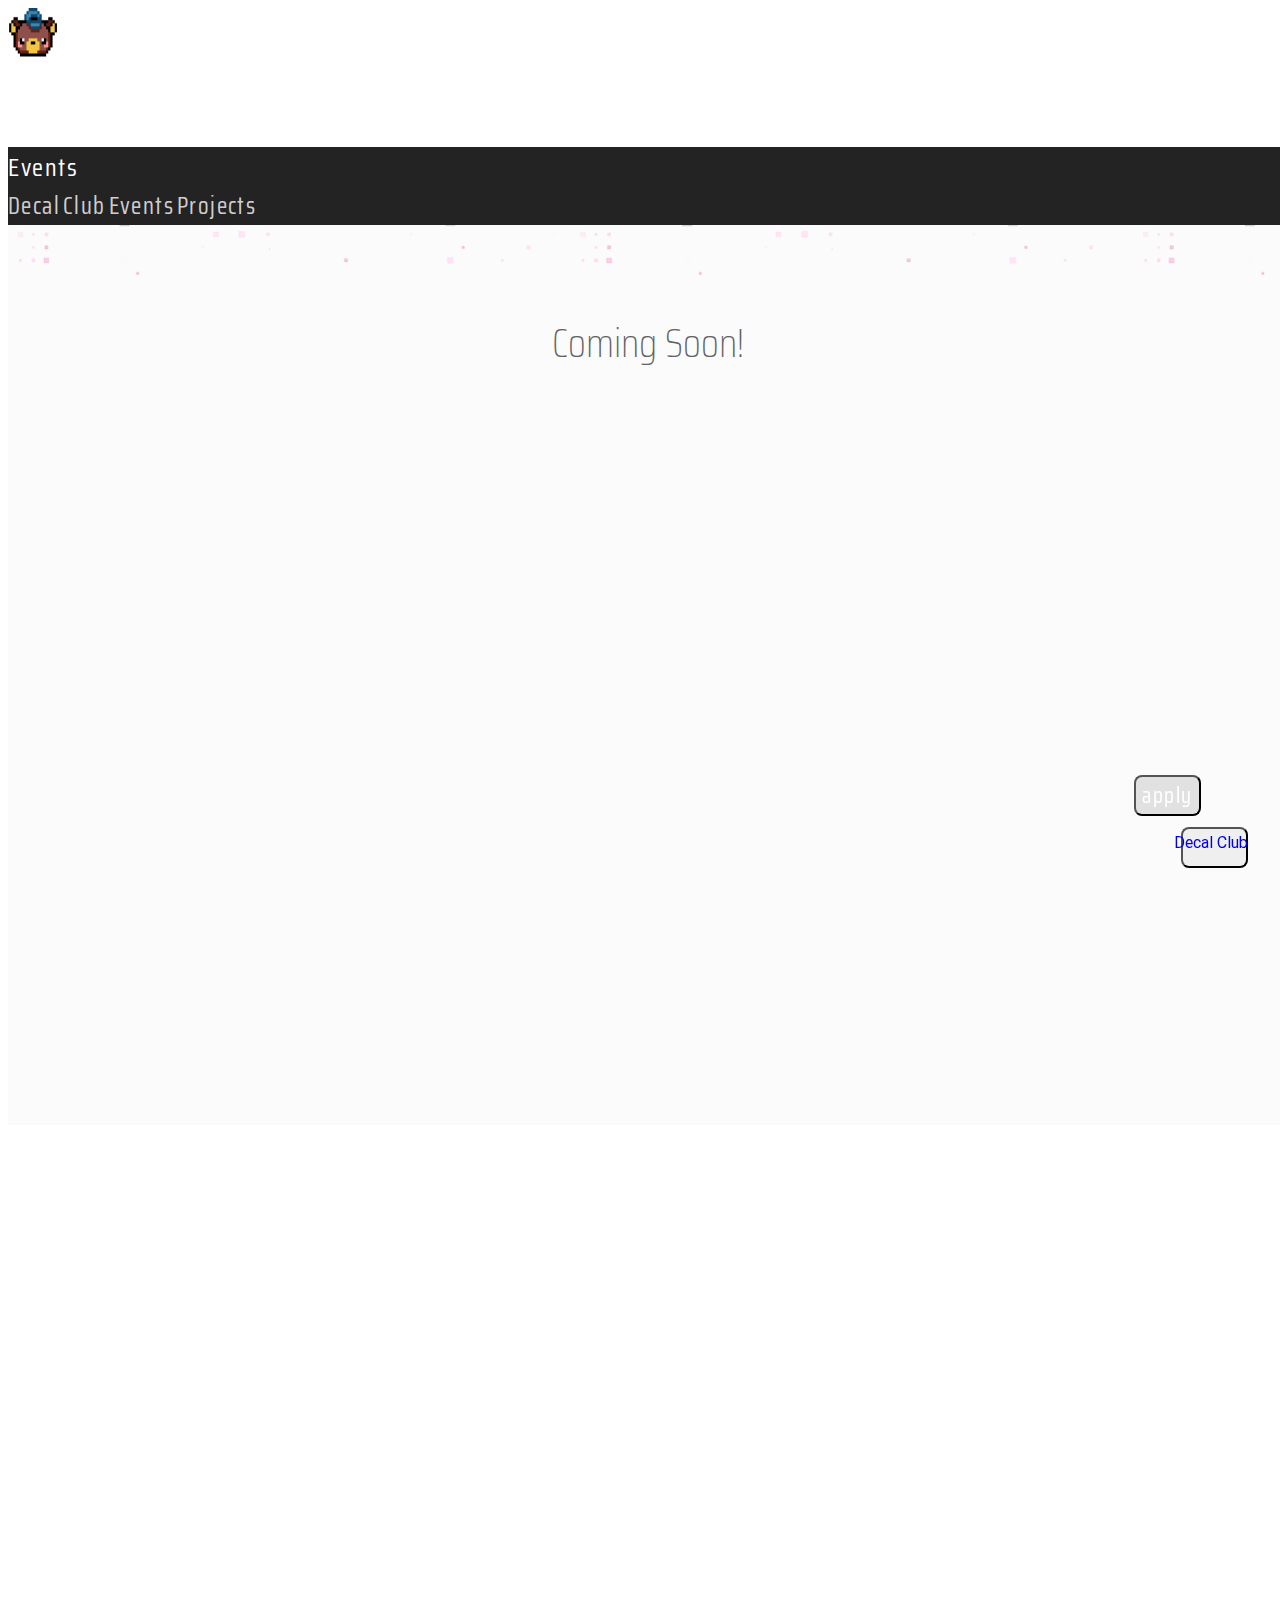
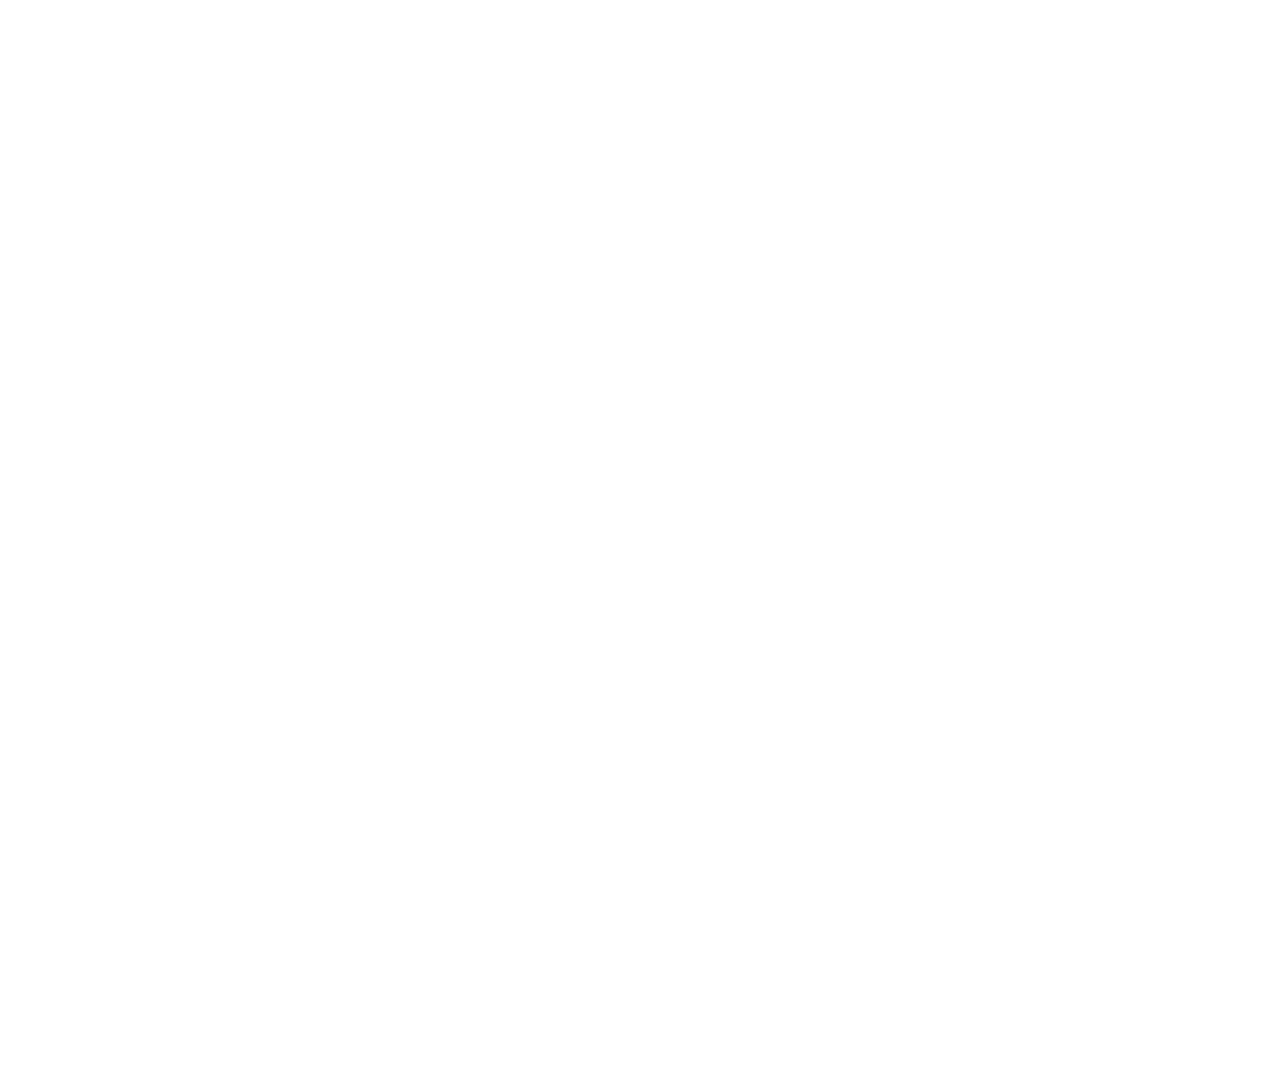
<file: events.html>
<!DOCTYPE html>
<html>
<head>
	<link rel="icon" type="image/png" sizes="32x32" href="images/favicon.png">
    <link rel="icon" type="image/png" sizes="16x16" href="images/favicon.png">
	<link href="https://fonts.googleapis.com/css?family=Abel|Josefin+Sans|Quicksand|Saira+Condensed" rel="stylesheet">
	<link rel="stylesheet" href="https://fonts.googleapis.com/icon?family=Material+Icons">
	<link rel="stylesheet" href="https://code.getmdl.io/1.3.0/material.pink-deep_orange.min.css">
	<script defer src="https://code.getmdl.io/1.3.0/material.min.js"></script>
	<link rel="stylesheet" href="style2.css">
	<title></title>
</head>
<body>
	<!-- Always shows a header, even in smaller screens. -->
	<div class="mdl-layout mdl-js-layout mdl-layout--fixed-header">
	  <header class="mdl-layout__header">
        <div class="mdl-layout__header-row">
          <!-- Title -->
          <nav class="mdl-navigation">
            <a class="mdl-navigation__link" id="navfont" href="index.html"><img src="images/favicon.png" style="width:50px;height:50px;"></a>
            </nav>
          <span class="mdl-layout-title" id="titlefont">&ensp; Events</span>

          <div class="mdl-layout-spacer"></div>
          <nav class="mdl-navigation mdl-layout--large-screen-only">
            <a class="mdl-navigation__link" id="navfont" href="decal.html">Decal</a>
            <a class="mdl-navigation__link" id="navfont" href="club.html">Club</a>
            <a class="mdl-navigation__link" id="navfont" href="events.html">Events</a>
            <a class="mdl-navigation__link" id="navfont" href="projects.html">Projects</a>
          </nav>
        </div>
      </header>
	  <div class="mdl-layout__drawer mdl-layout--small-screen-only">
	    <span class="mdl-layout-title" id="titlefont">Events</span>
	    <nav class="mdl-navigation">
	      <a class="mdl-navigation__link" id="navfont" href="decal.html">Decal</a>
        <a class="mdl-navigation__link" id="navfont" href="club.html">Club</a>
        <a class="mdl-navigation__link" id="navfont" href="events.html">Events</a>
        <a class="mdl-navigation__link" id="navfont" href="projects.html">Projects</a>
	    </nav>
	  </div>
	  <div class="background events"></div>
	  <main class="mdl-layout__content">
	    <div class="page-content"">
	    	<!-- Your content goes here -->
        <br/><br/><br/>
        <h1 class="section-title" id="course-description" style="text-align: center;">Coming Soon!</h1>
	    	<div class="mdl-grid">
  				<div class="mdl-cell mdl-cell--4-col" id="cell-spacer" style="height: 75vh"></div>
 				<div class="mdl-cell mdl-cell--4-col" id="cell-spacer" style="height: 75vh"></div>
  				<div class="mdl-cell mdl-cell--4-col" id="cell-spacer" style="height: 75vh"></div>
  				<div class="mdl-cell mdl-cell--4-col mdl-layout--small-screen-only" id="cell-spacer" style="height: 15vh"></div>
			</div>
	    	
	    </div>

      <button id="apply-menu-lower-right" class="mdl-button mdl-js-button mdl-button--raised mdl-button--accent mdl-button__container">
        apply
      </button>
      <div class="mdl-button__container">
        <button id="hover-menu-lower-right" class="mdl-button mdl-js-button mdl-button--raised mdl-button--accent">
            apply
        </button>
        <ul class="mdl-menu mdl-menu--top-right mdl-js-menu mdl-js-ripple-effect" for="hover-menu-lower-right">
            <a class="mdl-menu__item" target="_blank" href="https://goo.gl/forms/CVEcDYw5JESkvQaf2">Decal</a>
            <a class="mdl-menu__item" target="_blank" href="https://discord.gg/AnbuQba">Club</a>
        </ul>
      </div>
	    
	    <footer class="mdl-mini-footer">
            <div class="mdl-mini-footer__left-section">
    	        <div class="mdl-logo">Game Design and Development at Berkeley
    	        </div>
            </div>
   		        <div class="mdl-mini-footer__right-section">
    	            <ul class="mdl-mini-footer__link-list">
      	              <div style="padding-right: 20px;">We are a student group acting independently of the University of California. We take full responsibility for our organization and this web site.</div>       
                        <li><a href="https://www.ocf.berkeley.edu">
    					<img src="images/ocf-hosted-penguin.svg"
        				alt="Hosted by the OCF" style="border: 0; padding-right: 80px;" />
						</a></li>
                    </ul>
                </div>
        </footer>
	  </main>
	  
	  
	  
	</div>

</body>
</html>
</file>
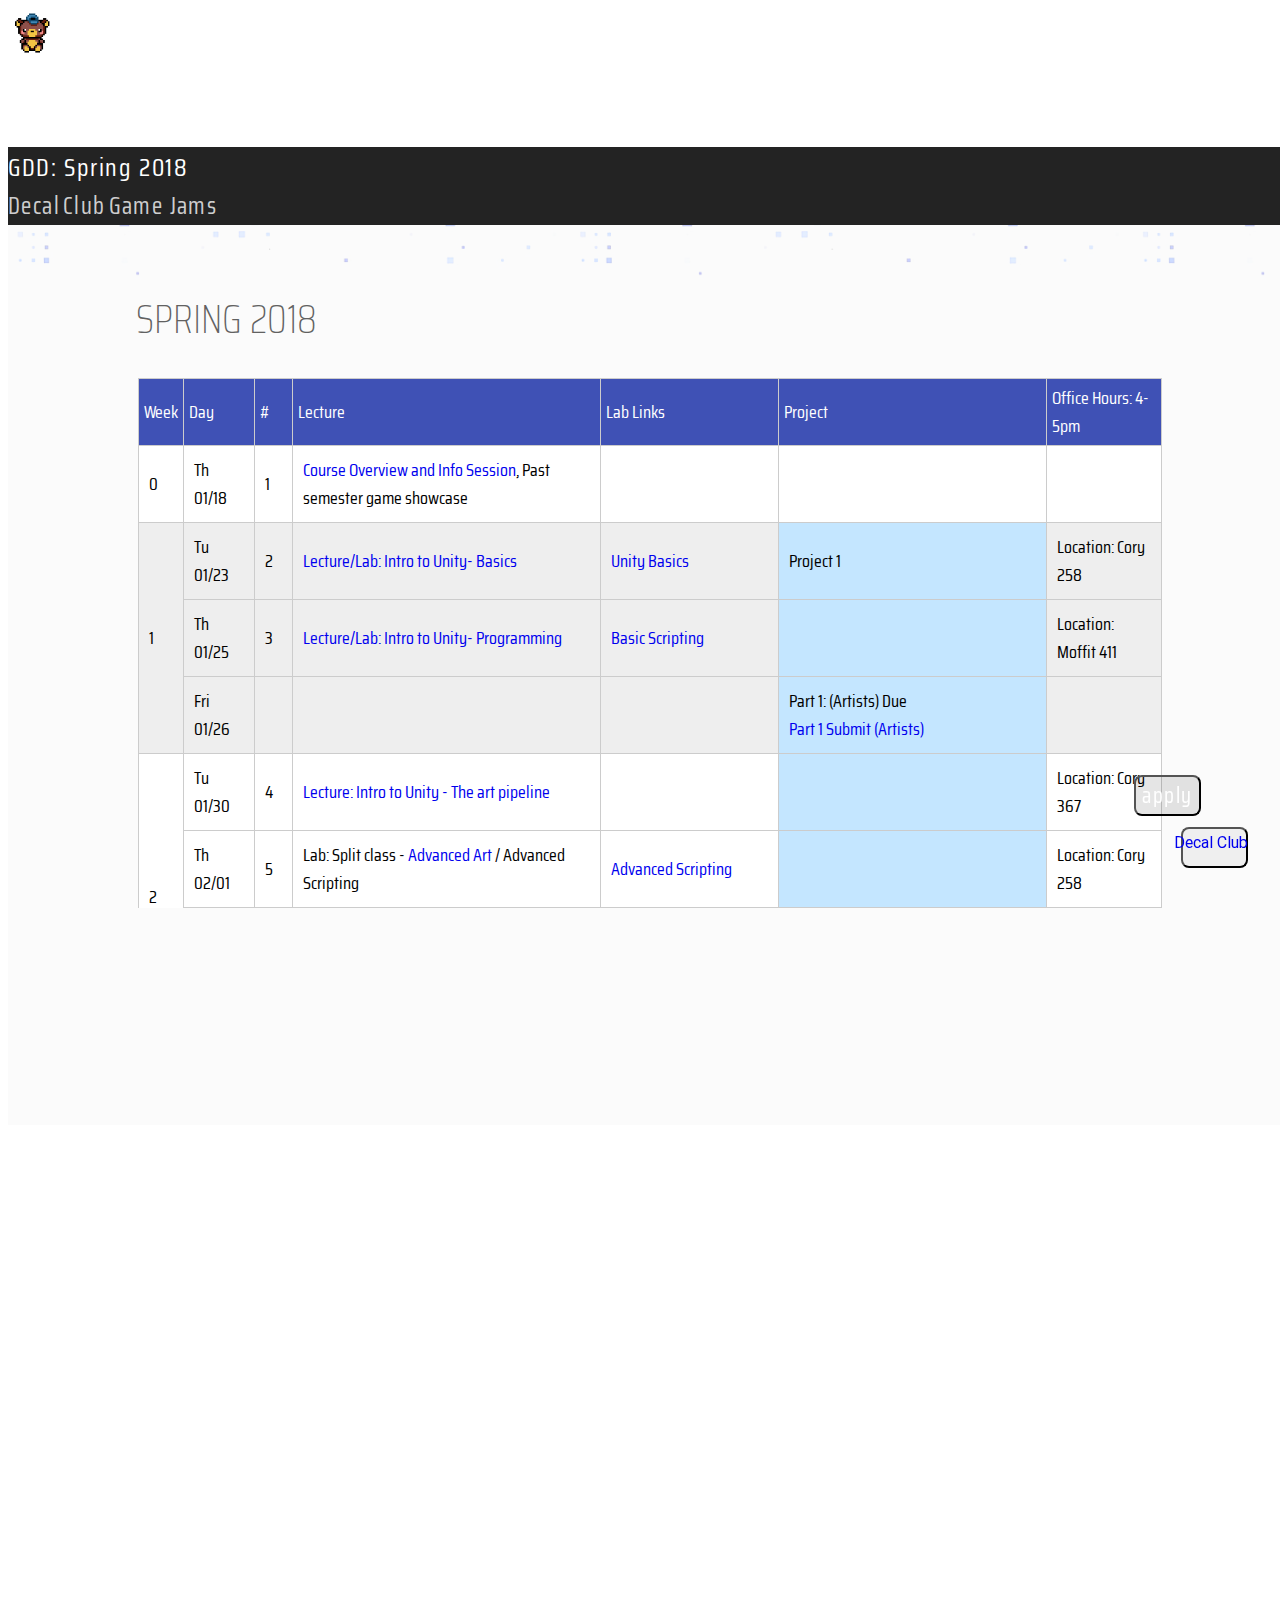
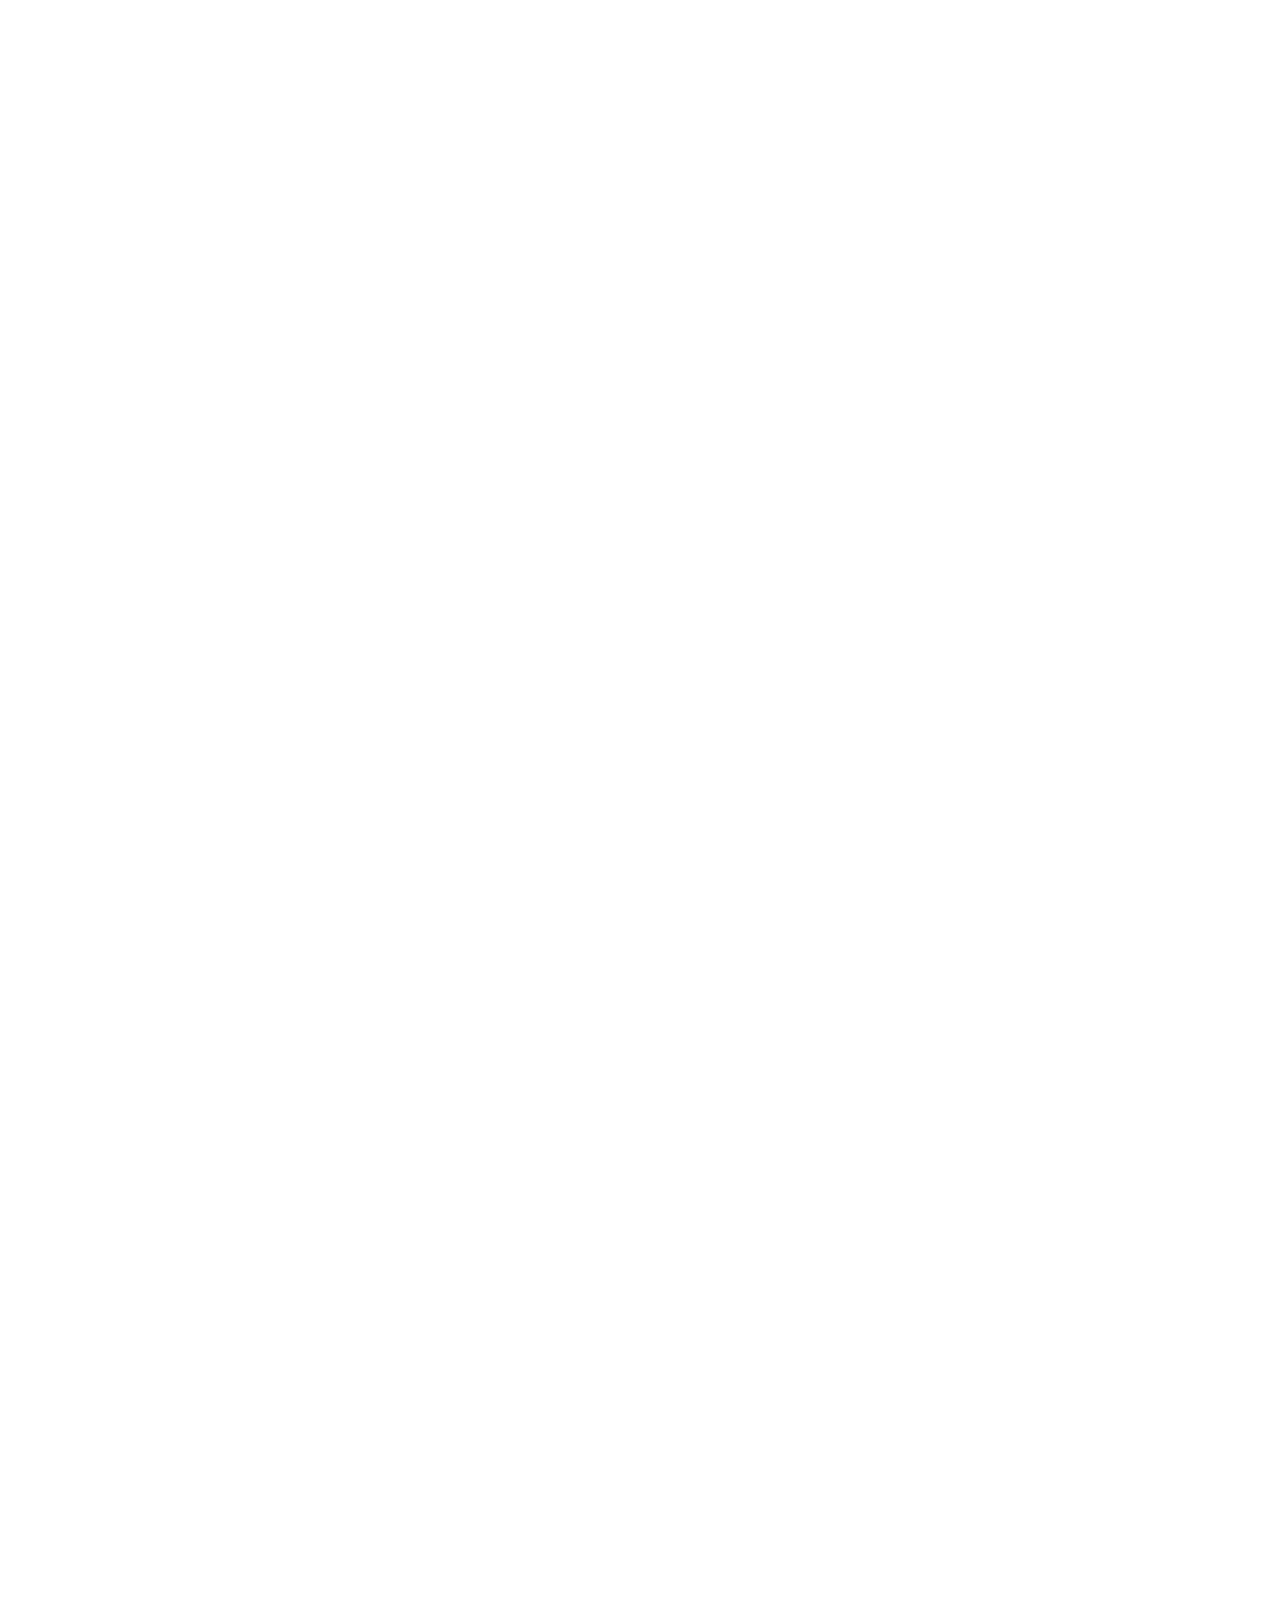
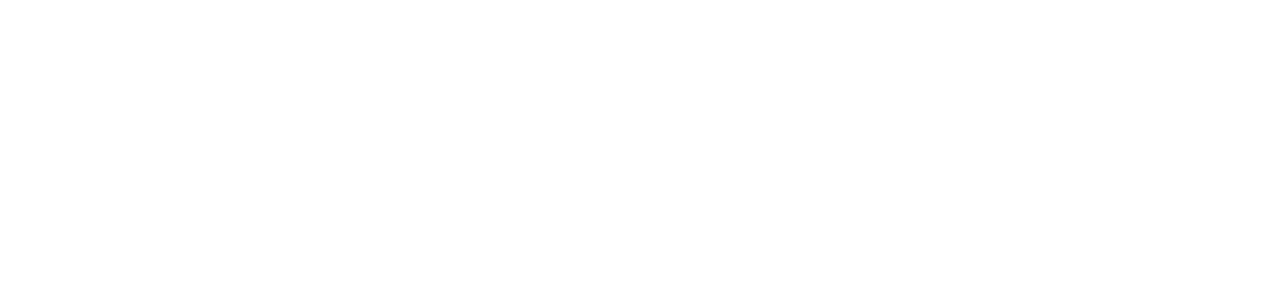
<file: sp18decal.html>
<!DOCTYPE html>
<html>
<head>
	<link rel="icon" type="image/png" sizes="32x32" href="images/favicon1.png">
    <link rel="icon" type="image/png" sizes="16x16" href="images/favicon1.png">
	<link href="https://fonts.googleapis.com/css?family=Abel|Josefin+Sans|Quicksand|Saira+Condensed" rel="stylesheet">
	<link rel="stylesheet" href="https://fonts.googleapis.com/icon?family=Material+Icons">
	<link rel="stylesheet" href="https://code.getmdl.io/1.3.0/material.indigo-pink.min.css">
	<script defer src="https://code.getmdl.io/1.3.0/material.min.js"></script>
  <link rel="stylesheet" type="text/css" href="calendar3.css">
	<link rel="stylesheet" href="style4.css">
	<title></title>
</head>
<body>
	<!-- Always shows a header, even in smaller screens. -->
	<div class="mdl-layout mdl-js-layout mdl-layout--fixed-header">
	  <header class="mdl-layout__header">
        <div class="mdl-layout__header-row">
          <!-- Title -->
          <nav class="mdl-navigation">
            <a class="mdl-navigation__link" id="navfont" href="index.html"><img src="images/logo.png" style="width:50px;height:50px;"></a>
            </nav>
          <span class="mdl-layout-title" id="titlefont">&ensp; Game Design and Development: Spring 2018</span>

          <div class="mdl-layout-spacer"></div>
          <nav class="mdl-navigation mdl-layout--large-screen-only">
            <a class="mdl-navigation__link" id="navfont" href="decal.html">Decal</a>
            <a class="mdl-navigation__link" id="navfont" href="club.html">Club</a>
            <a class="mdl-navigation__link" id="navfont" href="gamejams.html">Game Jams</a>
          </nav>
        </div>
      </header>
	  <div class="mdl-layout__drawer mdl-layout--small-screen-only">
	    <span class="mdl-layout-title" id="titlefont">GDD: Spring 2018</span>
	    <nav class="mdl-navigation">
	      <a class="mdl-navigation__link" id="navfont" href="decal.html">Decal</a>
        <a class="mdl-navigation__link" id="navfont" href="club.html">Club</a>
        <a class="mdl-navigation__link" id="navfont" href="gamejams.html">Game Jams</a>
	    </nav>
	  </div>
	  <div class="background decal"></div>
	  <main class="mdl-layout__content">
	    <div class="page-content">
	    	<!-- Your content goes here -->
	    	<div class="mdl-grid">
  				<div class="mdl-cell mdl-cell--4-col" id="cell-spacer" style="height: 3vh"></div>
  				<div class="mdl-cell mdl-cell--4-col mdl-layout--small-screen-only" id="cell-spacer" style="height: 1vh"></div>
          </div>
          <h1 class="section-title" id="course-description">SPRING 2018</h1>

      <table class="mdl-shadow--3dp" id="calendar" style="font-family: 'saira condensed'; text-decoration: none; text-align: left;">
        <tbody>
          <tr>
            <th>Week</th>
            <th>Day</th>
            <th>#</th>
            <th>Lecture</th>
            <th>Lab Links</th>
            <th>Project</th>
            <th>Office Hours: 4-5pm</th>
          </tr>

          <!-- Week one -->
          <tr>
            <td class="weeknum" rowspan="1">0</td>
            <td>Th 01/18</td>
            <td>1</td>
            <td class="td-left"><a href="https://drive.google.com/open?id=1e_TaRoSERIfGETg2QStwp_Pb28A3F1eJTz3xzMk8BT4">Course Overview and Info Session</a>, Past semester game showcase</td>
            <td></td>
            <td></td>
            <td></td>
          </tr>
          
          <!-- Week two -->
          <tr class="gray-bg">
            <td class="weeknum" rowspan="3">1</td>
            <td>Tu 01/23</td>
            <td>2</td>
            <td class="td-left"><a href="https://docs.google.com/presentation/d/14iMJMmruNJxt2O6G0VSFKDWtm-ZikDhLnIBxoeRlYGs/edit?usp=sharing">Lecture/Lab: Intro to Unity- Basics</a></td>
            <td><a href="https://github.berkeley.edu/berkeley-gamedev/UnityBasics">Unity Basics</a></td>
            <td class="proj1">Project 1</td>
            <td>Location: Cory 258</td>
          </tr>
          <tr class="gray-bg">
            <td>Th 01/25</td>
            <td>3</td>
            <td class="td-left"><a href="https://docs.google.com/presentation/d/1FHlxMiT0u6a9W-Q1QjGgxRiNsGCy_04BdNt_ShURFzE/edit?usp=sharing">Lecture/Lab: Intro to Unity- Programming</a></td>
            <td><a href="https://github.berkeley.edu/berkeley-gamedev/BasicScriptingLab">Basic Scripting</a></td>
            <td class="proj1"></td>
            <td>Location: Moffit 411</td>
          </tr>
          <tr class="gray-bg">
            <td>Fri 01/26</td>
            <td></td>
            <td class="td-left"></td>
            <td></td>
            <td class="proj1">Part 1: (Artists) Due<br><a href="http://tinyurl.com/artists-week1">Part 1 Submit (Artists)</a></td>
            <td></td>
          </tr>

          <!-- Week three -->
          <tr>
            <td class="weeknum" rowspan="3">2</td>
            <td>Tu 01/30</td>
            <td>4</td>
            <td class="td-left"><a href="https://docs.google.com/presentation/d/1LXl_XzNiDUJbAr3JB01jIn1cdslhJFn3BxglJzErSeI/edit?usp=sharing">Lecture: Intro to Unity - The art pipeline</a></td>
            <td></td>
            <td class="proj1"></td>
            <td>Location: Cory 367</td>
          </tr>
          <tr>
            <td>Th 02/01</td>
            <td>5</td>
            <td class="td-left">Lab: Split class - <a href="https://docs.google.com/presentation/d/1pzTIxs6A40pASR1kFu4sZW0Nw0Of0z-Dyxf0DhjvnEo/edit?usp=sharing">Advanced Art</a> / Advanced Scripting</td>
            <td><a href="https://github.berkeley.edu/berkeley-gamedev/AdvancedScriptingLab">Advanced Scripting</a></td>
            <td class="proj1"></td>
            <td>Location: Cory 258</td>
          </tr>
          <tr>
            <td>Fri 02/02</td>
            <td></td>
            <td class="td-left"></td>
            <td></td>
            <td class="proj1">
              Part 1 (Programmers) Due<br>
              <a href="https://tinyurl.com/programmers-week1">Part 1 Submit (Programmers)</a><br>
              Part 2 (Artists): Due<br>
              <a href="https://tinyurl.com/artists-week2">Part 2 Submit (Artists)</a></td>
            <td></td>
          </tr>
          
          <!-- Week four -->
          <tr class="gray-bg">
            <td class="weeknum" rowspan="2">3</td>
            <td>Tu 02/06</td>
            <td>6</td>
            <td class="td-left">Lecture: <a href="https://docs.google.com/presentation/d/1072u_M5Na4ry0wiec0VuBkJDR2aMKfeAN_6lW7QKP_M/edit?usp=sharing">More Unity &amp; Approaching a project + introduce game jam</a></td>
            <td><a href="choose-a-lab.html">Choose-A-Lab</a></td>
            <td class="proj1"></td>
            <td>Location: Cory 258</td>
          </tr>
          <tr class="gray-bg">
            <td>Th 02/08</td>
            <td>7</td>
            <td class="td-left">Lecture: <a href="https://docs.google.com/presentation/d/1aV6RzhdxEUM80zWLv2atPogFbejJjAYSaxvrO4Fb_VI/edit?usp=sharing">Basics of Game Design and Git</a></td>
            <td></td>
            <td class="proj1"></td>
            <td>Location: Cory 258</td>
          </tr>
          
          <!-- Week five -->
          <tr>
            <td class="weeknum" rowspan="2">4</td>
            <td>Tu 02/13</td>
            <td>8</td>
            <td class="td-left">Lecture/Lab: <a href="https://docs.google.com/presentation/d/1N1FpohDEgzX7YVPNkXhXLFDKi_eTQq7ILoy_eU7oRq8/edit?usp=sharing">Basics of Game Design &amp; pitch day explanation</a></td>
            <td>Checkoff: Advanced Scripting Lab</td>
            <td class="proj1">
              <strong>By 11:59pm:</strong><br>
              Part 2 (Programmers): Due
              <br><a href="https://tinyurl.com/programmers-week2">Part 2 Submit (Programmers)</a>
              <br>Part 3 (Artists): Due
              <br><a href="https://tinyurl.com/artists-week3">Part 3 Submit (Artists)</a>
              <br>Hybrid Project (Artist/Programmer combo): Due
              <br><a href="https://tinyurl.com/gdd-hybrid">Hybrid Submit (Artist/Programmer)</a></td>
            <td>Location: Cory 258</td>
          </tr>
          <tr>
            <td>Th 02/15</td>
            <td>9</td>
            <td class="td-left">Lecture: <a href="https://docs.google.com/presentation/d/1Xi0R67ZJ6SCHgpeSkbbS7Gqdg_ctalmBW_zorttkxYQ/edit?usp=sharing">Group dynamics, Team examples, Explanation of project 3</a></td>
            <td></td>
            <td class="proj2"><a href="https://docs.google.com/document/d/1NgZ8Ufx9p3DnEdWrX6ZhXnZ6c9lzgohTVdXPUNGEPnM/edit?usp=sharing">Game Jam Spec</a></td>
            <td>Location: Cory 258</td>
          </tr>
          
          <!-- Week six -->
          <tr class="gray-bg">
            <td class="weeknum" rowspan="2">5</td>
            <td>Tu 02/20</td>
            <td>10</td>
            <td class="td-left"><a href="https://docs.google.com/presentation/d/1cS2n4kl9Q3-TrCeQx7RfhZs6y9VzkTnjAwDXxxeDwkY/edit?usp=sharing">Showcase game jams + Pitch day!</a></td>
            <td></td>
            <td  class="proj2">
              Project 2:  Game jam due before class time<br>
              <a href="https://goo.gl/forms/ofNot2vs8SMnlUc93">Game Jam Submit</a><br>
              <a href="https://goo.gl/forms/qGuRFKphBJhilUAs2">Reflection Form</a>
            </td>
            <td>Location: Cory 258</td>
          </tr>
          <tr class="gray-bg">
            <td>Th 02/22</td>
            <td>11</td>
            <td class="td-left"><a href="https://docs.google.com/presentation/d/1YQeGrPcyEkWgX3OgmydQYzsaPzKzOMW9gQ1AcNV3xx0/edit?usp=sharing">Assemle teams, project work meetings &amp; design doc</a></td>
            <td>Checkoff: 3 labs from <a href="choose-a-lab.html">Choose-A-Lab</a>.</td>
            <td class="proj3"><a href="https://docs.google.com/document/d/1riFUKZxrJ4E_0xRcdKjnG5JsfxSHix3zXiHIludwDD4/edit?usp=sharing">Project Spec</a></td>
            <td>Location: Cory 258</td>
          </tr>
          
          <!-- Week seven -->
          <tr>
            <td class="weeknum" rowspan="2">6</td>
            <td>Tu 02/27</td>
            <td>12</td>
            <td class="td-left">Brainstorming session</td>
            <td></td>
            <td class="proj3"></td>
            <td>Location: Cory 258</td>
          </tr>
          <tr>
            <td>Th 03/01</td>
            <td>13</td>
            <td class="td-left">Lecture: <a href="https://docs.google.com/presentation/d/1X7Ke1KiTVIV1Z_KOY3vg08yjZoSLyOxyBbo_zjPslgo/edit?usp=sharing">Fun Loops, Animation, and Level Design</a></td>
            <td></td>
            <td class="proj3">Game Design Doc due: <a href="http://tinyurl.com/gdd-designdoc">Submission Link</a></td>
            <td>Location: Cory 212</td>
          </tr>
          
          <!-- Week eight -->
          <tr class="gray-bg">
            <td class="weeknum" rowspan="2">7</td>
            <td>Tu 03/06</td>
            <td>14</td>
            <td class="td-left">Project work meeting</td>
            <td></td>
            <td class="proj3"></td>
            <td>Location: Cory 258</td>
          </tr>
          <tr class="gray-bg">
            <td>Th 03/08</td>
            <td>15</td>
            <td class="td-left">Milestone 1 Delivery: Demo and Feedback</td>
            <td></td>
            <td class="proj3">Milestone 1</td>
            <td>Location: Cory 367</td>
          </tr>
          
          <!-- Week nine -->
          <tr>
            <td class="weeknum" rowspan="2">8</td>
            <td>Tu 03/13</td>
            <td>16</td>
            <td class="td-left">Project work meeting</td>
            <td></td>
            <td class="proj3"></td>
            <td>Location: Cory 258</td>
          </tr>
          <tr>
            <td>Th 03/15</td>
            <td>17</td>
            <td class="td-left">Lecture: <a href="https://docs.google.com/presentation/d/1o3gt8zJmHYCGQoRCsubOyK5mY0A9iJ1XZ9u92eeludY/edit?usp=sharing">Raycasting, Game Dev Tools, Tutorials, and Game Design</a></td>
            <td></td>
            <td class="proj3"></td>
            <td>Location: Cory 258</td>
          </tr>
          
          <!-- Week ten -->
          <tr class="gray-bg">
            <td class="weeknum" rowspan="2">9</td>
            <td>Tu 03/20</td>
            <td>18</td>
            <td class="td-left">Project work meeting</td>
            <td></td>
            <td class="proj3"></td>
            <td>Location: Cory 258</td>
          </tr>
          <tr class="gray-bg">
            <td>Th 03/22</td>
            <td>19</td>
            <td class="td-left">Milestone 2 Delivery: Demo and Feedback</td>
            <td></td>
            <td class="proj3">Milestone 2</td>
            <td>Location: Cory 258</td>
          </tr>
          
          <!-- Week eleven -->
          <tr>
            <td class="weeknum" rowspan="2">10</td>
            <td>Tu 03/27</td>
            <td></td>
            <td class="td-left"><i>Spring Break</i></td>
            <td></td>
            <td class="proj3"></td>
            <td></td>
          </tr>
          <tr>
            <td>Th 03/29</td>
            <td></td>
            <td class="td-left"><i>Spring Break</i></td>
            <td></td>
            <td class="proj3"></td>
            <td></td>
          </tr>

          <!-- Week twelve -->
          <tr class="gray-bg">
            <td class="weeknum" rowspan="2">11</td>
            <td>Tu 04/03</td>
            <td>20</td>
            <td class="td-left">Project work meeting</td>
            <td></td>
            <td class="proj3"></td>
            <td>Location: Cory 258</td>
          </tr>
          <tr class="gray-bg">
            <td>Th 04/05</td>
            <td>21</td>
            <td class="td-left">Lecture: Guest lecture (TBA)</td>
            <td></td>
            <td class="proj3"></td>
            <td>Location: Cory 504</td>
          </tr>
          
          <!-- Week thirteen -->
          <tr>
            <td class="weeknum" rowspan="2">12</td>
            <td>Tu 04/10</td>
            <td>22</td>
            <td class="td-left">Project work meeting</td>
            <td></td>
            <td class="proj3"></td>
            <td>Location: Cory 367</td>
          </tr>
          <tr>
            <td>Th 04/12</td>
            <td>23</td>
            <td class="td-left">Milestone 3 Delivery: Demo and Feedback</td>
            <td></td>
            <td class="proj3">Milestone 3</td>
            <td>Location: Cory 258</td>
          </tr>

          <!-- Week fourteen -->
          <tr class="gray-bg">
            <td class="weeknum" rowspan="2">13</td>
            <td>Tu 04/17</td>
            <td>24</td>
            <td class="td-left">Project work meeting</td>
            <td></td>
            <td class="proj3"></td>
            <td>Location: Cory 258</td>
          </tr>
          <tr class="gray-bg">
            <td>Th 04/19</td>
            <td>25</td>
            <td class="td-left">Lecture: <a href="https://docs.google.com/presentation/d/1ilnmKzAr_D8hg44ju_zlcy945otdCkOzxqSrTHZEz-U/edit?usp=sharing">How to Release/Publish Your Game</a></td>
            <td></td>
            <td class="proj3"></td>
            <td>Location: Cory 258</td>
          </tr>
          
          <!-- Week fifteen -->
          <tr>
            <td class="weeknum" rowspan="2">14</td>
            <td>Tu 04/24</td>
            <td>26</td>
            <td class="td-left">Project work meeting</td>
            <td></td>
            <td class="proj3"></td>
            <td>Location: Cory 258</td>
          </tr>
          <tr>
            <td>Th 04/26</td>
            <td>27</td>
            <td class="td-left">Milestone 4 Delivery: Demo and Feedback</td>
            <td></td>
            <td class="proj3">Milestone 4 + Game/course postmortem writeup due</td>
            <td>Location: Cory 258</td>
          </tr>

          <!-- Week sixteen -->
          <tr>
            <td class="weeknum" rowspan="2">15</td>
            <td>Tu 05/01</td>
            <td>28</td>
            <td class="td-left"></td>
            <td></td>
            <td></td>
            <td>Location: Cory 258</td>
          </tr>
          <tr>
            <td>Th 05/03</td>
            <td>29</td>
            <td class="td-left"></td>
            <td></td>
            <td></td>
            <td>Location: Cory 258</td>
          </tr>
        </tbody>
      </table>
      <br/>
      <br/>
      <br/>
      <br/>
      <br/>
	    	
	    </div>

      <button id="apply-menu-lower-right" class="mdl-button mdl-js-button mdl-button--raised mdl-button--accent mdl-button__container">
        apply
      </button>
      <div class="mdl-button__container">
        <button id="hover-menu-lower-right" class="mdl-button mdl-js-button mdl-button--raised mdl-button--accent">
            apply
        </button>
        <ul class="mdl-menu mdl-menu--top-right mdl-js-menu mdl-js-ripple-effect" for="hover-menu-lower-right">
            <a class="mdl-menu__item" target="_blank" href="https://goo.gl/forms/CVEcDYw5JESkvQaf2">Decal</a>
            <a class="mdl-menu__item" target="_blank" href="https://discord.gg/AnbuQba">Club</a>
        </ul>
      </div>
	    
	    <footer class="mdl-mini-footer">
            <div class="mdl-mini-footer__left-section">
    	        <div class="mdl-logo">Game Design and Development at Berkeley
    	        </div>
            </div>
   		        <div class="mdl-mini-footer__right-section">
    	            <ul class="mdl-mini-footer__link-list">
      	              <div style="padding-right: 20px;">We are a student group acting independently of the University of California. We take full responsibility for our organization and this web site.</div>       
                        <li><a href="https://www.ocf.berkeley.edu">
    					<img src="images/ocf-hosted-penguin.svg"
        				alt="Hosted by the OCF" style="border: 0; padding-right: 80px;" />
						</a></li>
                    </ul>
                </div>
        </footer>
	  </main>
	  
	  
	  
	</div>

</body>
</html>
</file>
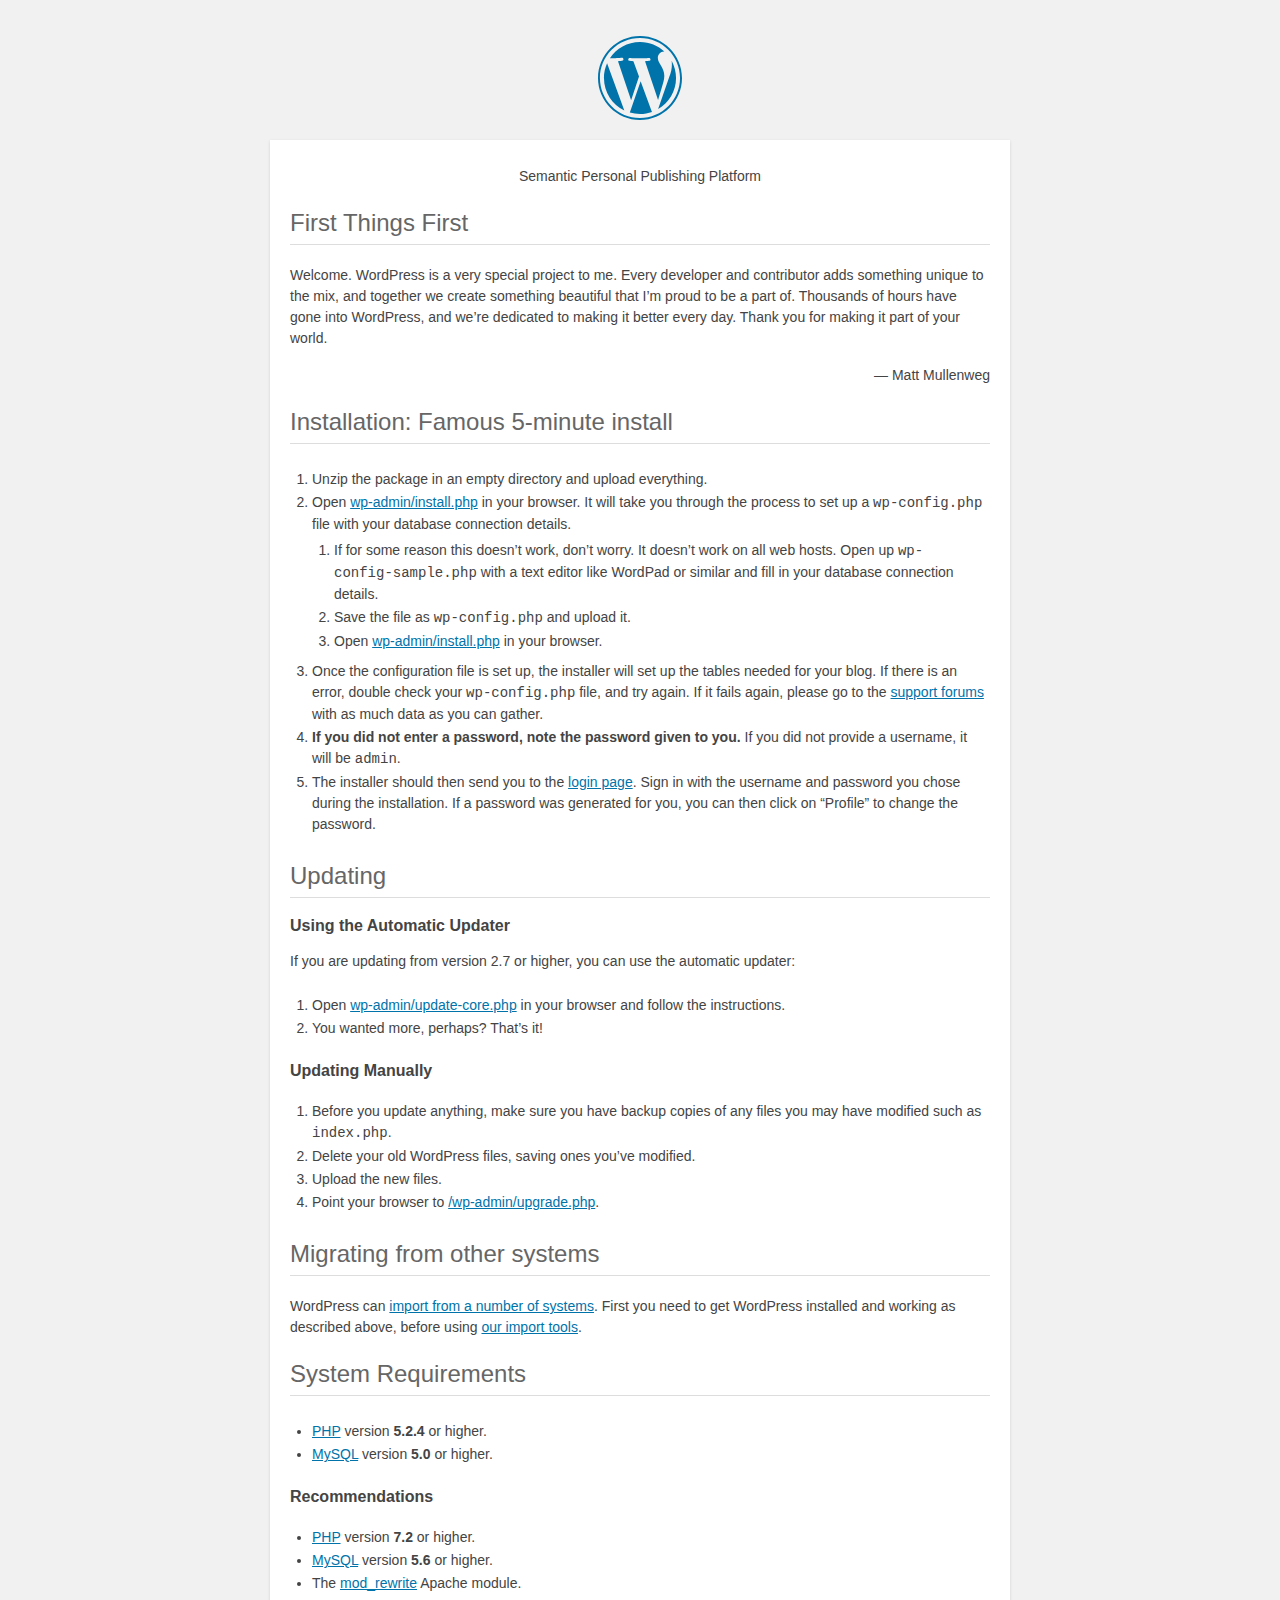
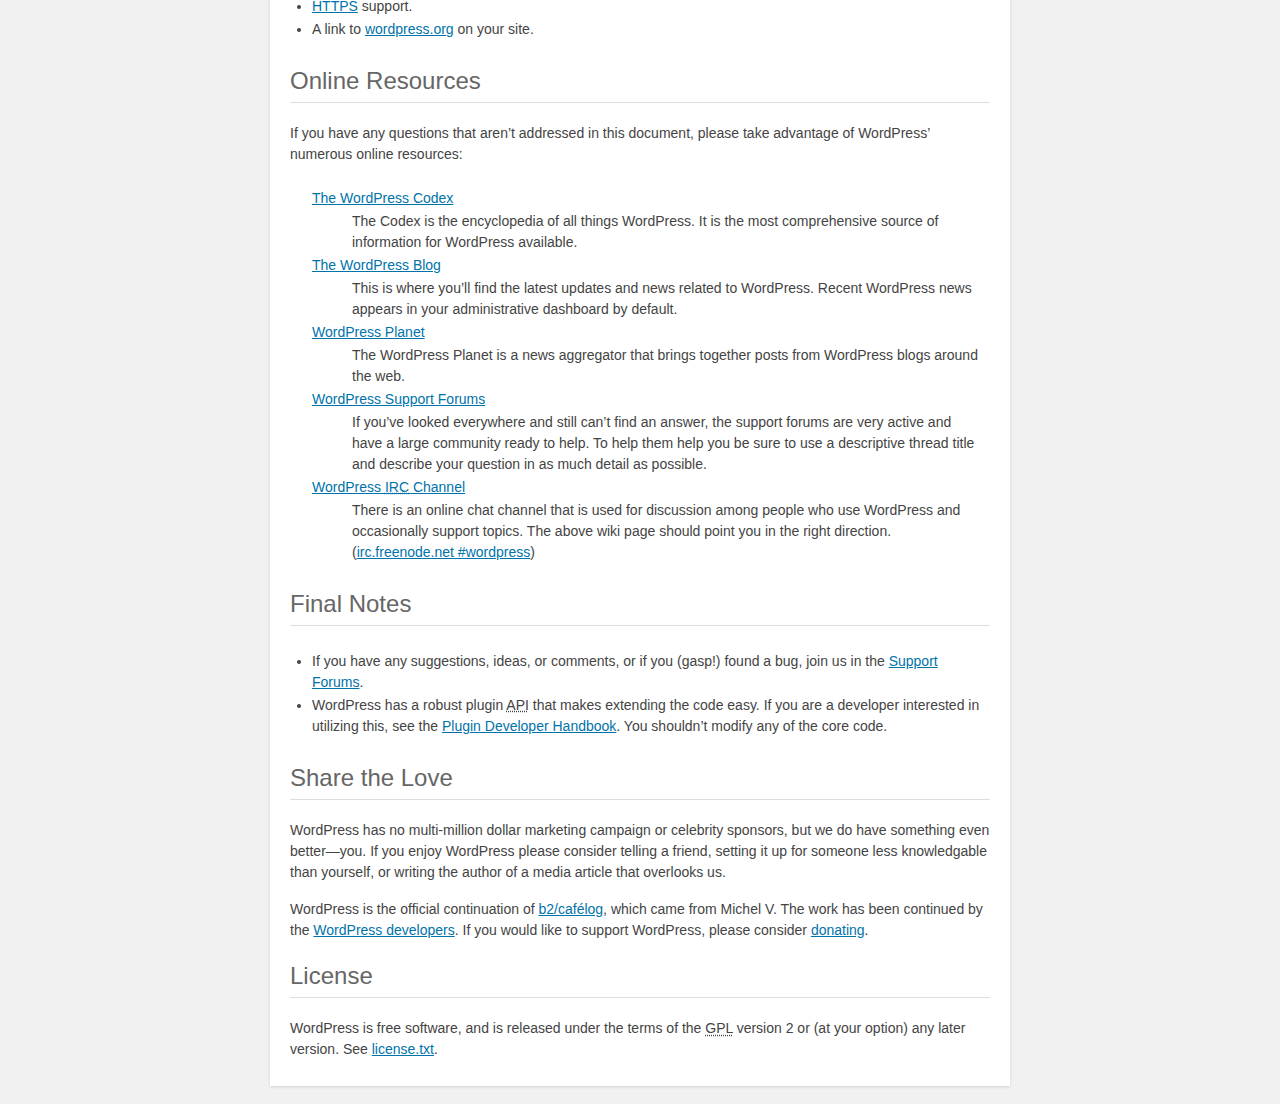
<file: blog/readme.html>
<!DOCTYPE html>
<html>
<head>
	<meta name="viewport" content="width=device-width" />
	<meta http-equiv="Content-Type" content="text/html; charset=utf-8" />
	<title>WordPress &#8250; ReadMe</title>
	<link rel="stylesheet" href="wp-admin/css/install.css?ver=20100228" type="text/css" />
</head>
<body>
<h1 id="logo">
	<a href="https://wordpress.org/"><img alt="WordPress" src="wp-admin/images/wordpress-logo.png" /></a>
</h1>
<p style="text-align: center">Semantic Personal Publishing Platform</p>

<h2>First Things First</h2>
<p>Welcome. WordPress is a very special project to me. Every developer and contributor adds something unique to the mix, and together we create something beautiful that I&#8217;m proud to be a part of. Thousands of hours have gone into WordPress, and we&#8217;re dedicated to making it better every day. Thank you for making it part of your world.</p>
<p style="text-align: right">&#8212; Matt Mullenweg</p>

<h2>Installation: Famous 5-minute install</h2>
<ol>
	<li>Unzip the package in an empty directory and upload everything.</li>
	<li>Open <span class="file"><a href="wp-admin/install.php">wp-admin/install.php</a></span> in your browser. It will take you through the process to set up a <code>wp-config.php</code> file with your database connection details.
		<ol>
			<li>If for some reason this doesn&#8217;t work, don&#8217;t worry. It doesn&#8217;t work on all web hosts. Open up <code>wp-config-sample.php</code> with a text editor like WordPad or similar and fill in your database connection details.</li>
			<li>Save the file as <code>wp-config.php</code> and upload it.</li>
			<li>Open <span class="file"><a href="wp-admin/install.php">wp-admin/install.php</a></span> in your browser.</li>
		</ol>
	</li>
	<li>Once the configuration file is set up, the installer will set up the tables needed for your blog. If there is an error, double check your <code>wp-config.php</code> file, and try again. If it fails again, please go to the <a href="https://wordpress.org/support/" title="WordPress support">support forums</a> with as much data as you can gather.</li>
	<li><strong>If you did not enter a password, note the password given to you.</strong> If you did not provide a username, it will be <code>admin</code>.</li>
	<li>The installer should then send you to the <a href="wp-login.php">login page</a>. Sign in with the username and password you chose during the installation. If a password was generated for you, you can then click on &#8220;Profile&#8221; to change the password.</li>
</ol>

<h2>Updating</h2>
<h3>Using the Automatic Updater</h3>
<p>If you are updating from version 2.7 or higher, you can use the automatic updater:</p>
<ol>
	<li>Open <span class="file"><a href="wp-admin/update-core.php">wp-admin/update-core.php</a></span> in your browser and follow the instructions.</li>
	<li>You wanted more, perhaps? That&#8217;s it!</li>
</ol>

<h3>Updating Manually</h3>
<ol>
	<li>Before you update anything, make sure you have backup copies of any files you may have modified such as <code>index.php</code>.</li>
	<li>Delete your old WordPress files, saving ones you&#8217;ve modified.</li>
	<li>Upload the new files.</li>
	<li>Point your browser to <span class="file"><a href="wp-admin/upgrade.php">/wp-admin/upgrade.php</a>.</span></li>
</ol>

<h2>Migrating from other systems</h2>
<p>WordPress can <a href="https://codex.wordpress.org/Importing_Content">import from a number of systems</a>. First you need to get WordPress installed and working as described above, before using <a href="wp-admin/import.php" title="Import to WordPress">our import tools</a>.</p>

<h2>System Requirements</h2>
<ul>
	<li><a href="https://secure.php.net/">PHP</a> version <strong>5.2.4</strong> or higher.</li>
	<li><a href="https://www.mysql.com/">MySQL</a> version <strong>5.0</strong> or higher.</li>
</ul>

<h3>Recommendations</h3>
<ul>
	<li><a href="https://secure.php.net/">PHP</a> version <strong>7.2</strong> or higher.</li>
	<li><a href="https://www.mysql.com/">MySQL</a> version <strong>5.6</strong> or higher.</li>
	<li>The <a href="https://httpd.apache.org/docs/2.2/mod/mod_rewrite.html">mod_rewrite</a> Apache module.</li>
	<li><a href="https://wordpress.org/news/2016/12/moving-toward-ssl/">HTTPS</a> support.</li>
	<li>A link to <a href="https://wordpress.org/">wordpress.org</a> on your site.</li>
</ul>

<h2>Online Resources</h2>
<p>If you have any questions that aren&#8217;t addressed in this document, please take advantage of WordPress&#8217; numerous online resources:</p>
<dl>
	<dt><a href="https://codex.wordpress.org/">The WordPress Codex</a></dt>
		<dd>The Codex is the encyclopedia of all things WordPress. It is the most comprehensive source of information for WordPress available.</dd>
	<dt><a href="https://wordpress.org/news/">The WordPress Blog</a></dt>
		<dd>This is where you&#8217;ll find the latest updates and news related to WordPress. Recent WordPress news appears in your administrative dashboard by default.</dd>
	<dt><a href="https://planet.wordpress.org/">WordPress Planet</a></dt>
		<dd>The WordPress Planet is a news aggregator that brings together posts from WordPress blogs around the web.</dd>
	<dt><a href="https://wordpress.org/support/">WordPress Support Forums</a></dt>
		<dd>If you&#8217;ve looked everywhere and still can&#8217;t find an answer, the support forums are very active and have a large community ready to help. To help them help you be sure to use a descriptive thread title and describe your question in as much detail as possible.</dd>
	<dt><a href="https://codex.wordpress.org/IRC">WordPress <abbr title="Internet Relay Chat">IRC</abbr> Channel</a></dt>
		<dd>There is an online chat channel that is used for discussion among people who use WordPress and occasionally support topics. The above wiki page should point you in the right direction. (<a href="irc://irc.freenode.net/wordpress">irc.freenode.net #wordpress</a>)</dd>
</dl>

<h2>Final Notes</h2>
<ul>
	<li>If you have any suggestions, ideas, or comments, or if you (gasp!) found a bug, join us in the <a href="https://wordpress.org/support/">Support Forums</a>.</li>
	<li>WordPress has a robust plugin <abbr title="application programming interface">API</abbr> that makes extending the code easy. If you are a developer interested in utilizing this, see the <a href="https://developer.wordpress.org/plugins/">Plugin Developer Handbook</a>. You shouldn&#8217;t modify any of the core code.</li>
</ul>

<h2>Share the Love</h2>
<p>WordPress has no multi-million dollar marketing campaign or celebrity sponsors, but we do have something even better&#8212;you. If you enjoy WordPress please consider telling a friend, setting it up for someone less knowledgable than yourself, or writing the author of a media article that overlooks us.</p>

<p>WordPress is the official continuation of <a href="http://cafelog.com/">b2/caf&#233;log</a>, which came from Michel V. The work has been continued by the <a href="https://wordpress.org/about/">WordPress developers</a>. If you would like to support WordPress, please consider <a href="https://wordpress.org/donate/" title="Donate to WordPress">donating</a>.</p>

<h2>License</h2>
<p>WordPress is free software, and is released under the terms of the <abbr title="GNU General Public License">GPL</abbr> version 2 or (at your option) any later version. See <a href="license.txt">license.txt</a>.</p>

</body>
</html>
</file>
<file: style2.css>
@font-face {
  font-family: Gamer;
  src: url(fonts/gamer.ttf);
}

@font-face {
  font-family: Green Screen;
  src: url(fonts/greenscr.ttf);
}

@font-face {
  font-family: SFPixelate;
  src: url(fonts/sfpixelate.ttf);
}

@font-face {
  font-family: DisposableDroid;
  src: url(fonts/DisposableDroidBB.ttf);
}

@font-face {
  font-family: Roboto-Regular;
  src: url(fonts/Roboto-Regular.ttf);
}

html, body {
  font-family: Roboto-Regular;
  height: 100%;
  width: 100%;
  overflow-x: hidden;
}

p {
  font-size: 1.2rem;
  line-height: 1.5;
}

:root {
  --main-color: #5dd7d9;
  --events-color: #ff77d1;
  --projects-color: #edea63;
  --decal-color: #4757ed;
  --members-color: #58d885;
  --contact-color: #f7ba4a;
}


.demo-card-square.mdl-card {
  width: 275px;
  height: 308px;

}
.demo-card-square > .mdl-card__title {
  color: #fff; 
  
}

.mdl-card__title-text{
  color:#f7f7f7 !important;
}

#sabrina {
  background: url('images/sabrina.jpg') bottom left 20% no-repeat #46B6AC;
  background-size: 430px

}
#gabby {
  background: url('images/gabby.jpg') bottom left 30% no-repeat #46B6AC;
  background-size: 310px
}
#tom {
  background: url('images/tom.jpg') bottom 60% left 50% no-repeat #46B6AC;
  background-size: 285px
}
#ryan {
  background: url('images/ryan.jpg') top 10% left 50% no-repeat #46B6AC;
  background-size: 290px
}
#jennifer {
  background: url('images/jennifer.jpg') bottom left 40% no-repeat #46B6AC;
  background-size: 430px
}
#eric {
  background: url('images/eric.jpg') bottom left 80% no-repeat #46B6AC;
  background-size: 300px
}
#wes {
  background: url('images/wes.jpg') top 20% left 1% no-repeat #46B6AC;
  background-size: 420px
}
#adam {
  background: url('images/adam.jpg') bottom 90% left 50% no-repeat #46B6AC;
  background-size: 320px
}
#darren {
  background: url('images/darren.jpg') bottom 50% left 50% no-repeat #46B6AC;
  background-size: 420px
}
#weylan {
  background: url('images/weylan.jpg') bottom 70% left 40% no-repeat #46B6AC;
  background-size: 290px;
}
#christopher {
  background: url('images/christopher.jpg') bottom 50% left 30% no-repeat #46B6AC;
  background-size: 420px
}

#title {
  font-family: DisposableDroid, sans-serif;
  font-weight: 700;
  font-size: 7rem;
  font-variant: small-caps;
  letter-spacing: 0.5rem;
  line-height: 5rem;
  color: #232323;
  margin-bottom: 0;
  text-align: center;
}

.mdl-layout__drawer {
  background: #232323 !important;
  border-color: #232323 !important;
  color: white !important;
  font-family:"saira condensed" !important;
}

.mdl-layout__drawer .mdl-navigation__link {
  transition-property: background, color;
  transition-duration: .2s;
  transition-timing-function: ease-in-out;
}

.mdl-layout__drawer .mdl-navigation__link:hover {
  background-color: #5dd7d9 !important;
  color: black !important;
}

.mdl-layout__title {
  color: white !important;
  font-family:"saira condensed" !important;
}

.page-content{
  padding-left: 10%; 
  padding-right: 10%
}

#sub-title {
  font-size: 4rem;
  font-weight: 900;
  font-family: DisposableDroid, sans-serif;
  color: #232323;
  text-align: center;
}

#desc {
  font-size: 2rem;
  font-family: "saira condensed", sans-serif;
  font-weight: 600;
  letter-spacing: 0.125rem;
  padding-top: 2rem;
  color: #6d6d6d;
  text-align: center;
}

#titlefont {
  font-family: "saira condensed";
  letter-spacing: 1.6px;
  font-size: 1.6rem;
  color: rgba(255, 255, 255, 1);
}

#navfont{
  font-size: 1.5rem;
  color: rgba(255, 255, 255, .8);
  font-family: "saira condensed";
  letter-spacing: 1.4px;
}

#apply-menu-lower-right {
  border-radius: 8px; 
  font-family: "saira condensed"; 
  font-size: 22px; 
  letter-spacing: 1.6px;
  color: rgba(0, 0, 0, 0);
  transition-property: background color;
  transition-duration: .2s;
  transition-timing-function: ease-in-out;
}

#apply-menu-lower-right:active{
  background-color: rgba(0, 0, 0, 0);
  color: rgba(0, 0, 0, 0);
}

#hover-menu-lower-right:active{
  background-color: rgba(0, 0, 0, 0);
  color: rgba(0, 0, 0, 0);
}

#hover-menu-lower-right{
  border-radius: 8px; 
  font-family: "saira condensed"; 
  transition-property: background, color;
  transition-duration: .2s;
  transition-timing-function: ease-in-out;
  font-size: 22px; 
  letter-spacing: 1.6px;
  z-index: 1000;
  color: rgba(255, 255, 255, 1);
  background-color: rgba(0, 0, 0, .1);
}

#hover-menu-lower-right:hover {
  background-color: rgba(0, 0, 0, 0);
}

.toc {
    border-left: 4px solid #C1EEF4;
    margin: 24px;
    padding: 0;
    padding-left: 8px;
    display: -webkit-flex;
    display: -ms-flexbox;
    display: flex;
    -webkit-flex-direction: column;
    -ms-flex-direction: column;
    flex-direction: column;
}

h4 {
    margin-bottom: 16px;
    font-size: 1.1rem;
    margin-top: 0;
}

.toc a {
    color: #4DD0E1;
    text-decoration: none;
    font-size: 16px;
    line-height: 28px;
    display: block;
}

a {
  text-decoration: none;
}

a:hover {
  text-decoration: underline;

}

strong {
  font-weight: 600 !important;
  color: #515151;
}

h6 {
  font-family: "saira condensed";
  color: #494949;
  font-weight: bold;
font-size: 1.6rem !important;
}

.mdl-menu__item:hover{
  text-decoration: none;
}

.section-title {
  color: #616161 !important; 
  font-family: 'saira condensed' !important;
  font-size: 2.5rem;
  font-weight: 100;

}

#navfont {
  transition-property: color, background;
  transition-duration: .2s;
  transition-timing-function: ease-in-out;
  text-decoration: none;
}


#navfont:hover {
  color: rgba(255, 255, 255, 1) !important;
  background-color: rgba(0, 0, 0, .13); 
  text-decoration: none;
}

.background {
  position: absolute;
  width: 100%;
  opacity:.3;
  height: 100%;
  background-color: #F5F5F5;
  background-image: url(images/bluepixels3.png);
  background-size: auto 15rem;
  background-repeat: repeat-x; 
  background-attachment: fixed;
  z-index: -1;
  background-position-y: 44px;
}

.background.home {
  filter: hue-rotate(-25deg);
}

.background.events {
  filter: hue-rotate(120deg);
}

.background.unused {
  filter: hue-rotate(-135deg);
}

.background.decal {
  filter: hue-rotate(30deg);
}

.background.club {
  filter: hue-rotate(-60deg);
}

.background.projects {
  filter: hue-rotate(190deg);
}

.highlight {
  color: var(--main-color);
}

.mdl-button__container {
  position: fixed !important;
  right: 32px !important;
  bottom: 32px !important;
}
</file>
<file: calendar3.css>
/* Calendar styling */

table#calendar {
    border: 1px solid #eee;
    margin: 2px;
    font-size: 18px;
    width: 100%;
    background-color: white;
    border-collapse: collapse;
}

table#gamejam {
    border: 1px solid #eee;
    margin: 2px;
    font-size: 18px;
    width: 100%;
    background-color: white;
    border-collapse: collapse;
}

table#calendar td {
    padding: 10px;
    margin: 4px;
    border: .5px solid #ccc;
}
table#calendar .td-left {
    text-align: left;
    text-decoration: none;
}

table#gamejam td {
    padding: 10px;
    margin: 4px;
    border: .5px solid #ccc;
}
table#gamejam .td-left {
    text-align: left;
    text-decoration: none;
}


table#gamejam th{
    background-color: rgb(156,39,176);
    padding: 5px;
    margin: 4px;
    border: 1px solid #ccc;
    color: #fff;
    font-weight: normal;
}
table#calendar th {
    padding: 5px;
    margin: 4px;
    border: 1px solid #ccc;
    background-color: rgb(63,81,181);
    color: #fff;
    font-weight: normal;
}
table#calendar .proj1 {
    background-color: #c4e6ff;
}
table#calendar .proj2 {
    background-color: #cbe9b0;
}
table#calendar .proj3 {
    background-color: #ffe4b4;
}
table#calendar .gray-bg {
    background: #eee;
}

table#gamejam .gray-bg {
    background: #eee;
}

table#calendar tr th:nth-child(2) {
    
}
table#calendar tr th:nth-child(4) {
    text-align: left;
}
table#calendar tr:not(:first-child):hover td:not(.weeknum) {
    background: #ffffd8;
}

table#gamejam tr th:nth-child(2) {
    
}
table#gamejam tr th:nth-child(4) {
    text-align: left;
}
table#gamejam tr:not(:first-child):hover td:not(.weeknum) {
    background: #ffffd8;
}
</file>
<file: style4.css>
@font-face {
  font-family: Gamer;
  src: url(fonts/gamer.ttf);
}

@font-face {
  font-family: Green Screen;
  src: url(fonts/greenscr.ttf);
}

@font-face {
  font-family: SFPixelate;
  src: url(fonts/sfpixelate.ttf);
}

@font-face {
  font-family: DisposableDroid;
  src: url(fonts/DisposableDroidBB.ttf);
}

@font-face {
  font-family: Roboto-Regular;
  src: url(fonts/Roboto-Regular.ttf);
}

html, body {
  font-family: Roboto-Regular;
  height: 100%;
  width: 100%;
  overflow-x: hidden;
}

p {
  font-size: 1.2rem;
  line-height: 1.5;
}

:root {
  --main-color: #5dd7d9;
  --events-color: #ff77d1;
  --projects-color: #edea63;
  --decal-color: #4757ed;
  --members-color: #58d885;
  --contact-color: #f7ba4a;
}


.demo-card-square.mdl-card {
  width: 275px;
  height: 308px;

}
.demo-card-square > .mdl-card__title {
  color: #fff; 
  
}

.mdl-card__title-text{
  color:#f7f7f7 !important;
}

#sabrina {
  background: url('images/sabrina.jpg') bottom left 20% no-repeat #46B6AC;
  background-size: 430px

}
#gabby {
  background: url('images/gabby.jpg') bottom left 30% no-repeat #46B6AC;
  background-size: 310px
}
#tom {
  background: url('images/tom2.jpg') bottom 20% left 50% no-repeat #46B6AC;
  background-size: 285px
}
#ryan {
  background: url('images/ryan.jpg') top 10% left 50% no-repeat #46B6AC;
  background-size: 290px
}
#jennifer {
  background: url('images/jennifer.jpg') bottom left 40% no-repeat #46B6AC;
  background-size: 430px
}
#eric {
  background: url('images/eric.jpg') bottom left 80% no-repeat #46B6AC;
  background-size: 300px
}
#wes {
  background: url('images/wes.jpg') top 20% left 1% no-repeat #46B6AC;
  background-size: 420px
}
#adam {
  background: url('images/adam.jpg') bottom 90% left 50% no-repeat #46B6AC;
  background-size: 320px
}
#darren {
  background: url('images/darren.jpg') bottom 50% left 50% no-repeat #46B6AC;
  background-size: 420px
}
#weylan {
  background: url('images/weylan.jpg') bottom 70% left 40% no-repeat #46B6AC;
  background-size: 290px;
}
#christopher {
  background: url('images/christopher.jpg') bottom 50% left 30% no-repeat #46B6AC;
  background-size: 420px
}

#title {
  font-family: DisposableDroid, sans-serif;
  font-weight: 700;
  font-size: 7rem;
  font-variant: small-caps;
  letter-spacing: 0.5rem;
  line-height: 5rem;
  color: #232323;
  margin-bottom: 0;
  text-align: center;
}

.mdl-layout__drawer {
  background: #232323 !important;
  border-color: #232323 !important;
  color: white !important;
  font-family:"saira condensed" !important;
}

.mdl-layout__drawer .mdl-navigation__link {
  transition-property: background, color;
  transition-duration: .2s;
  transition-timing-function: ease-in-out;
}

.mdl-layout__drawer .mdl-navigation__link:hover {
  background-color: #5dd7d9 !important;
  color: black !important;
}

.mdl-layout__title {
  color: white !important;
  font-family:"saira condensed" !important;
}

.page-content{
  padding-left: 10%;
  padding-right: 10%
}

#lab-list {
  text-decoration: none;
  color: #54bdf9;
  transition-property: background-color;
  transition-duration: .03s;
  transition-timing-function: ease-in-out;

}

#lab-list:hover{
  background-color: #ededed;
  cursor: pointer;
  
}

#sub-title {
  font-size: 4rem;
  font-weight: 900;
  font-family: DisposableDroid, sans-serif;
  color: #232323;
  text-align: center;
}

#desc {
  font-size: 2rem;
  font-family: "saira condensed", sans-serif;
  font-weight: 600;
  letter-spacing: 0.125rem;
  padding-top: 2rem;
  color: #6d6d6d;
  text-align: center;
}

#titlefont {
  font-family: "saira condensed";
  letter-spacing: 1.6px;
  font-size: 1.6rem;
  color: rgba(255, 255, 255, 1);
}

#navfont{
  font-size: 1.5rem;
  color: rgba(255, 255, 255, .8);
  font-family: "saira condensed";
  letter-spacing: 1.4px;
}

#apply-menu-lower-right {
  border-radius: 8px; 
  font-family: "saira condensed"; 
  font-size: 22px; 
  letter-spacing: 1.6px;
  color: rgba(0, 0, 0, 0);
  transition-property: background color;
  transition-duration: .2s;
  transition-timing-function: ease-in-out;
}

#apply-menu-lower-right:active{
  background-color: rgba(0, 0, 0, 0);
  color: rgba(0, 0, 0, 0);
}

#hover-menu-lower-right:active{
  background-color: rgba(0, 0, 0, 0);
  color: rgba(0, 0, 0, 0);
}

#hover-menu-lower-right{
  border-radius: 8px; 
  font-family: "saira condensed"; 
  transition-property: background, color;
  transition-duration: .2s;
  transition-timing-function: ease-in-out;
  font-size: 22px; 
  letter-spacing: 1.6px;
  z-index: 1000;
  color: rgba(255, 255, 255, 1);
  background-color: rgba(0, 0, 0, .1);
}

#hover-menu-lower-right:hover {
  background-color: rgba(0, 0, 0, 0);
}

.toc {
    border-left: 4px solid #C1EEF4;
    margin: 24px;
    padding: 0;
    padding-left: 8px;
    display: -webkit-flex;
    display: -ms-flexbox;
    display: flex;
    -webkit-flex-direction: column;
    -ms-flex-direction: column;
    flex-direction: column;
}

h4 {
    margin-bottom: 16px;
    font-size: 1.1rem;
    margin-top: 0;
}

.toc a {
    color: #4DD0E1;
    text-decoration: none;
    font-size: 16px;
    line-height: 28px;
    display: block;
}

a {
  text-decoration: none;
}

a:hover {
  text-decoration: underline;

}

strong {
  font-weight: 600 !important;
  color: #515151;
}

h6 {
  font-family: "saira condensed";
  color: #494949;
  font-weight: bold;
font-size: 1.6rem !important;
}

.mdl-menu__item:hover{
  text-decoration: none;
}

.section-title {
  color: #616161 !important; 
  font-family: 'saira condensed' !important;
  font-size: 2.5rem;
  font-weight: 100;

}

#navfont {
  transition-property: color, background;
  transition-duration: .2s;
  transition-timing-function: ease-in-out;
  text-decoration: none;
}

#highlightfont {
  transition-property: color, background;
  transition-duration: .2s;
  
  transition-timing-function: ease-in-out;
  text-decoration: none;
  color: #f9e563;
  font-size: 1.5rem;
  font-family: "saira condensed";
  letter-spacing: 1.4px;
}

#highlightfont:hover {
  color: #fad163 !important;
  background-color: rgba(0, 0, 0, .13); 
  text-decoration: none;
}

#navfont:hover {
  color: rgba(255, 255, 255, 1) !important;
  background-color: rgba(0, 0, 0, .13); 
  text-decoration: none;
}

.background {
  position: absolute;
  width: 100%;
  opacity:.3;
  height: 100%;
  background-color: #F5F5F5;
  background-image: url(images/bluepixels3.png);
  background-size: auto 15rem;
  background-repeat: repeat-x; 
  background-attachment: fixed;
  z-index: -1;
  background-position-y: 44px;
}

.background.home {
  filter: hue-rotate(-25deg);
}

.background.events {
  filter: hue-rotate(120deg);
}

.background.gamejams {
  filter: hue-rotate(-110deg);
}

.background.decal {
  filter: hue-rotate(30deg);
}

.background.club {
  filter: hue-rotate(-60deg);
}

.background.labs {
  filter: hue-rotate(-80deg);
}

.background.projects {
  filter: hue-rotate(190deg);
}

.highlight {
  color: var(--main-color);
}

.mdl-button__container {
  position: fixed !important;
  right: 32px !important;
  bottom: 32px !important;
}
</file>
<file: blog/wp-admin/css/install.css>
html {
	background: #f1f1f1;
	margin: 0 20px;
}

body {
	background: #fff;
	color: #444;
	font-family: -apple-system, BlinkMacSystemFont, "Segoe UI", Roboto, Oxygen-Sans, Ubuntu, Cantarell, "Helvetica Neue", sans-serif;
	margin: 140px auto 25px;
	padding: 20px 20px 10px 20px;
	max-width: 700px;
	-webkit-font-smoothing: subpixel-antialiased;
	box-shadow: 0 1px 3px rgba(0,0,0,0.13);
}

a {
	color: #0073aa;
}

a:hover,
a:active {
	color: #00a0d2;
}

a:focus {
	color: #124964;
	box-shadow:
		0 0 0 1px #5b9dd9,
		0 0 2px 1px rgba(30, 140, 190, .8);
}

.ie8 a:focus {
	outline: #5b9dd9 solid 1px;
}

h1, h2 {
	border-bottom: 1px solid #ddd;
	clear: both;
	color: #666;
	font-size: 24px;
	padding: 0;
	padding-bottom: 7px;
	font-weight: 400;
}

h3 {
	font-size: 16px;
}

p, li, dd, dt {
	padding-bottom: 2px;
	font-size: 14px;
	line-height: 1.5;
}

code, .code {
	font-family: Consolas, Monaco, monospace;
}

ul, ol, dl {
	padding: 5px 5px 5px 22px;
}

a img {
	border:0
}
abbr {
	border: 0;
	font-variant: normal;
}

fieldset {
	border: 0;
	padding: 0;
	margin: 0;
}

label {
	cursor: pointer;
}

#logo {
	margin: 6px 0 14px 0;
	padding: 0 0 7px 0;
	border-bottom: none;
	text-align:center
}
#logo a {
	background-image: url(../images/w-logo-blue.png?ver=20131202);
	background-image: none, url(../images/wordpress-logo.svg?ver=20131107);
	background-size: 84px;
	background-position: center top;
	background-repeat: no-repeat;
	color: #444; /* same as login.css */
	height: 84px;
	font-size: 20px;
	font-weight: 400;
	line-height: 1.3em;
	margin: -130px auto 25px;
	padding: 0;
	text-decoration: none;
	width: 84px;
	text-indent: -9999px;
	outline: none;
	overflow: hidden;
	display: block;
}

#logo a:focus {
	box-shadow: none;
}

.step {
	margin: 20px 0 15px;
}
.step, th {
	text-align: left;
	padding: 0;
}
.language-chooser.wp-core-ui .step .button.button-large {
	height: 36px;
	font-size: 14px;
	line-height: 33px;
	vertical-align: middle;
}
textarea {
	border: 1px solid #ddd;
	font-family: -apple-system, BlinkMacSystemFont, "Segoe UI", Roboto, Oxygen-Sans, Ubuntu, Cantarell, "Helvetica Neue", sans-serif;
	width: 100%;
	box-sizing: border-box;
}

.form-table {
	border-collapse: collapse;
	margin-top: 1em;
	width: 100%;
}

.form-table td {
	margin-bottom: 9px;
	padding: 10px 20px 10px 0;
	font-size: 14px;
	vertical-align: top
}

.form-table th {
	font-size: 14px;
	text-align: left;
	padding: 10px 20px 10px 0;
	width: 140px;
	vertical-align: top;
}

.form-table code {
	line-height: 18px;
	font-size: 14px;
}

.form-table p {
	margin: 4px 0 0 0;
	font-size: 11px;
}

.form-table input {
	line-height: 20px;
	font-size: 15px;
	padding: 3px 5px;
	border: 1px solid #ddd;
	box-shadow: inset 0 1px 2px rgba(0,0,0,0.07);
}

input,
submit {
	font-family: -apple-system, BlinkMacSystemFont, "Segoe UI", Roboto, Oxygen-Sans, Ubuntu, Cantarell, "Helvetica Neue", sans-serif;
}

.form-table input[type=text],
.form-table input[type=email],
.form-table input[type=url],
.form-table input[type=password] {
	width: 206px;
}

.form-table th p {
	font-weight: 400;
}

.form-table.install-success th,
.form-table.install-success td {
	vertical-align: middle;
	padding: 16px 20px 16px 0;
}

.form-table.install-success td p {
	margin: 0;
	font-size: 14px;
}

.form-table.install-success td code {
	margin: 0;
	font-size: 18px;
}

#error-page {
	margin-top: 50px;
}

#error-page p {
	font-size: 14px;
	line-height: 18px;
	margin: 25px 0 20px;
}

#error-page code, .code {
	font-family: Consolas, Monaco, monospace;
}

.wp-hide-pw > .dashicons {
	line-height: inherit;
}

#pass-strength-result {
	background-color: #eee;
	border: 1px solid #ddd;
	color: #23282d;
	margin: -2px 5px 5px 0px;
	padding: 3px 5px;
	text-align: center;
	width: 218px;
	box-sizing: border-box;
	opacity: 0;
}

#pass-strength-result.short {
	background-color: #f1adad;
	border-color: #e35b5b;
	opacity: 1;
}

#pass-strength-result.bad {
	background-color: #fbc5a9;
	border-color: #f78b53;
	opacity: 1;
}

#pass-strength-result.good {
	background-color: #ffe399;
	border-color: #ffc733;
	opacity: 1;
}

#pass-strength-result.strong {
	background-color: #c1e1b9;
	border-color: #83c373;
	opacity: 1;
}

#pass1.short, #pass1-text.short {
	border-color: #e35b5b;
}

#pass1.bad, #pass1-text.bad {
	border-color: #f78b53;
}

#pass1.good, #pass1-text.good {
	border-color: #ffc733;
}

#pass1.strong, #pass1-text.strong {
	border-color: #83c373;
}

.pw-weak {
	display: none;
}

.message {
	border-left: 4px solid #dc3232;
	padding: .7em .6em;
	background-color: #fbeaea;
}

/* rtl:ignore */
#dbname,
#uname,
#pwd,
#dbhost,
#prefix,
#user_login,
#admin_email,
#pass1,
#pass2 {
	direction: ltr;
}

#pass1-text,
.show-password #pass1 {
	display: none;
}

.show-password #pass1-text
{
	display: inline-block;
}

.form-table span.description.important {
	font-size: 12px;
}


/* localization */
body.rtl,
.rtl textarea,
.rtl input,
.rtl submit {
	font-family: Tahoma, sans-serif;
}

:lang(he-il) body.rtl,
:lang(he-il) .rtl textarea,
:lang(he-il) .rtl input,
:lang(he-il) .rtl submit {
	font-family: Arial, sans-serif;
}

@media only screen and (max-width: 799px) {
	body {
		margin-top: 115px;
	}
	#logo a {
		margin: -125px auto 30px;
	}
}

@media screen and ( max-width: 782px ) {

	.form-table {
		margin-top: 0;
	}

	.form-table th,
	.form-table td {
		display: block;
		width: auto;
		vertical-align: middle;
	}

	.form-table th {
		padding: 20px 0 0;
	}

	.form-table td {
		padding: 5px 0;
		border: 0;
		margin: 0;
	}

	textarea,
	input {
		font-size: 16px;
	}

	.form-table td input[type="text"],
	.form-table td input[type="email"],
	.form-table td input[type="url"],
	.form-table td input[type="password"],
	.form-table td select,
	.form-table td textarea,
	.form-table span.description {
		width: 100%;
		font-size: 16px;
		line-height: 1.5;
		padding: 7px 10px;
		display: block;
		max-width: none;
		box-sizing: border-box;
	}

}

body.language-chooser {
	max-width: 300px;
}

.language-chooser select {
	padding: 8px;
	width: 100%;
	display: block;
	border: 1px solid #ddd;
	background-color: #fff;
	color: #32373c;
	font-size: 16px;
	font-family: Arial, sans-serif;
	font-weight: 400;
}

.language-chooser p {
	text-align: right;
}

.screen-reader-input,
.screen-reader-text {
	border: 0;
	clip: rect(1px, 1px, 1px, 1px);
	-webkit-clip-path: inset(50%);
	clip-path: inset(50%);
	height: 1px;
	margin: -1px;
	overflow: hidden;
	padding: 0;
	position: absolute;
	width: 1px;
	word-wrap: normal !important;
}

.spinner {
	background: url(../images/spinner.gif) no-repeat;
	background-size: 20px 20px;
	visibility: hidden;
	opacity: 0.7;
	filter: alpha(opacity=70);
	width: 20px;
	height: 20px;
	margin: 2px 5px 0;
}

.step .spinner {
	display: inline-block;
	vertical-align: middle;
	margin-right: 15px;
}

.button.hide-if-no-js,
.hide-if-no-js {
	display: none;
}

/**
 * HiDPI Displays
 */
@media print,
  (-webkit-min-device-pixel-ratio: 1.25),
  (min-resolution: 120dpi) {

	.spinner {
		background-image: url(../images/spinner-2x.gif);
	}

}
</file>
